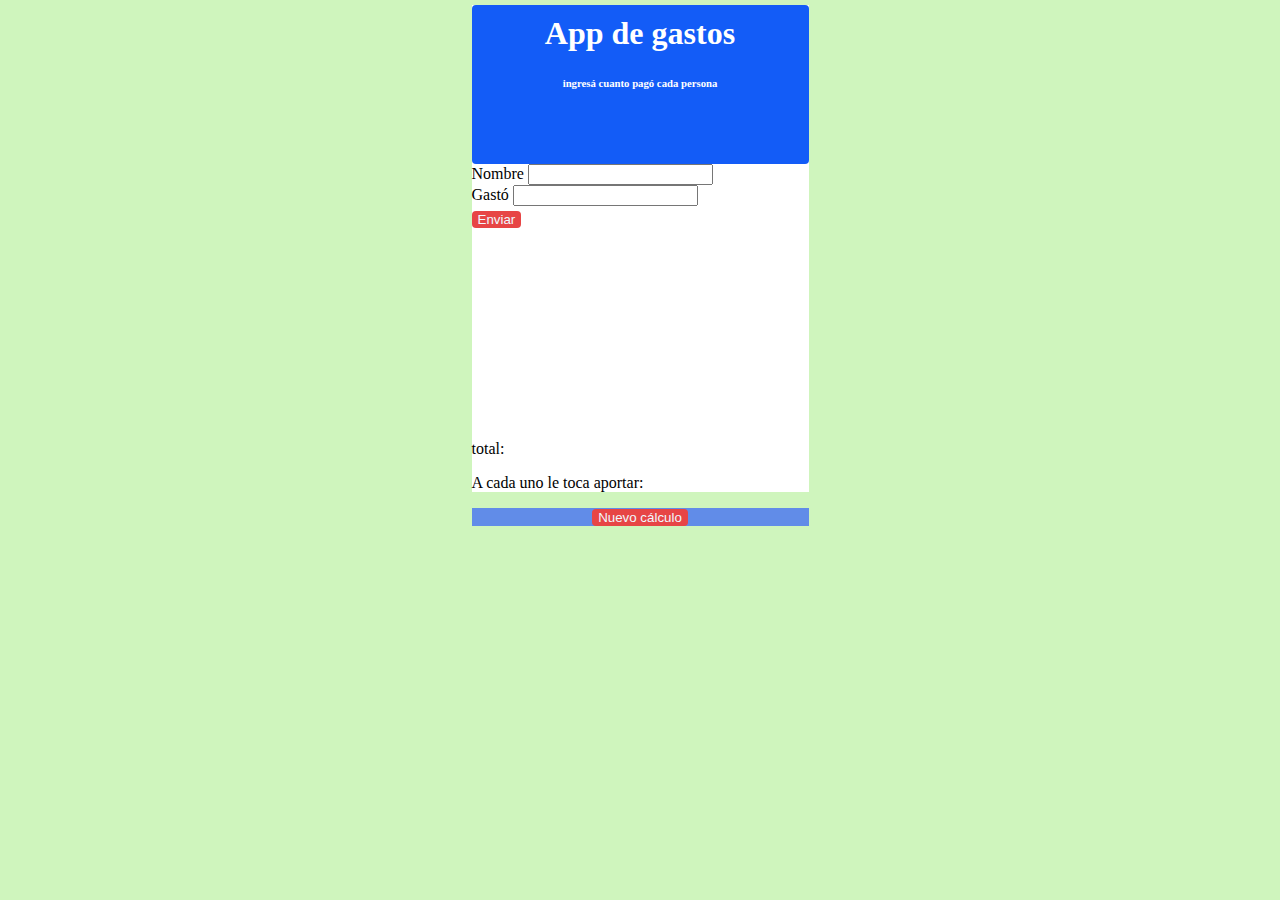
<file: index.html>
<!DOCTYPE html>
<html lang="en">
  <head>
    <meta charset="UTF-8" />
    <meta http-equiv="X-UA-Compatible" content="IE=edge" />
    <meta name="viewport" content="width=device-width, initial-scale=1.0" />
    <link
      href="https://cdn.jsdelivr.net/npm/bootstrap@5.2.0-beta1/dist/css/bootstrap.min.css"
      rel="stylesheet"
      integrity="sha384-0evHe/X+R7YkIZDRvuzKMRqM+OrBnVFBL6DOitfPri4tjfHxaWutUpFmBp4vmVor"
      crossorigin="anonymous"
    />
    <script
      src="https://cdn.jsdelivr.net/npm/bootstrap@5.2.0-beta1/dist/js/bootstrap.bundle.min.js"
      integrity="sha384-pprn3073KE6tl6bjs2QrFaJGz5/SUsLqktiwsUTF55Jfv3qYSDhgCecCxMW52nD2"
      crossorigin="anonymous"
    ></script>
    <link rel="shortcut icon" href="img/sin-dinero.png" />
    <link rel="stylesheet" href="style.css" />
    <title>App de gastos</title>
  </head>
  <body>
    <div class="container">
      <div class="row justify-content-center">
        <div class="col">
          <header>
            <h1>App de gastos</h1>
            <h6>ingresá cuanto pagó cada persona</h6>
          </header>
        </div>
      </div>

      <section class="row formulario">
        <form>
          <div class="form-group">
            <label for="nombre">Nombre</label>
            <input type="text" class="form-control" id="nombre" />
          </div>
          <div class="form-group">
            <label for="monto">Gastó</label>
            <input type="number" class="form-control" id="monto" />
          </div>
          <button type="button" onclick="enviar()">Enviar</button>
        </form>
      </section>

      <section class="row participantes-section overflow-auto">
        <div class="col-12" id="participantes"></div>
      </section>

      <div class="row">
        <div class="col-12">
          <p>total:</p>
          <p id="total"></p>
        </div>
        <div class="col-12">
          <p>A cada uno le toca aportar:</p>
          <p id="cadaUno"></p>
        </div>
      </div>
    </div>

    <div class="col refrescar">
      <button onclick="refrescar()">Nuevo cálculo</button>
    </div>

    <script src="app.js"></script>
  </body>
</html>
</file>
<file: style.css>
.container {
  background-color: white;
}
h1 {
  text-align: center;
  color: white;
  margin-top: 5px;
  padding-top: 10px;
}
h6 {
  color: white;
  text-align: center;
}
#participantes p {
  color: black;
  border: solid rgba(128, 128, 128, 0.571) 1px;
  height: 40px;
  margin-bottom: 0rem;
  padding-left: 5px;
}
.participantes-section {
  height: 100px;
}

body {
  width: 337px;
  height: 600px;
  margin: 0 auto;
  background-color: rgba(195, 243, 173, 0.803);
}
header {
  height: 159px;
  background-color: rgba(19, 92, 247, 1);
  border-radius: 4px;
}

section {
  height: 330px;
  background-color: white;
}
.formulario {
  height: 160px;
}

button {
  background-color: rgb(231, 69, 69);
  border-radius: 4px;
  margin-top: 5px;
  color: aliceblue;
  border: none;
}

.refrescar {
  background-color: rgb(97, 140, 232);
  text-align: center;
}
.refrescar button {
  margin-top: 0px;
}
</file>
